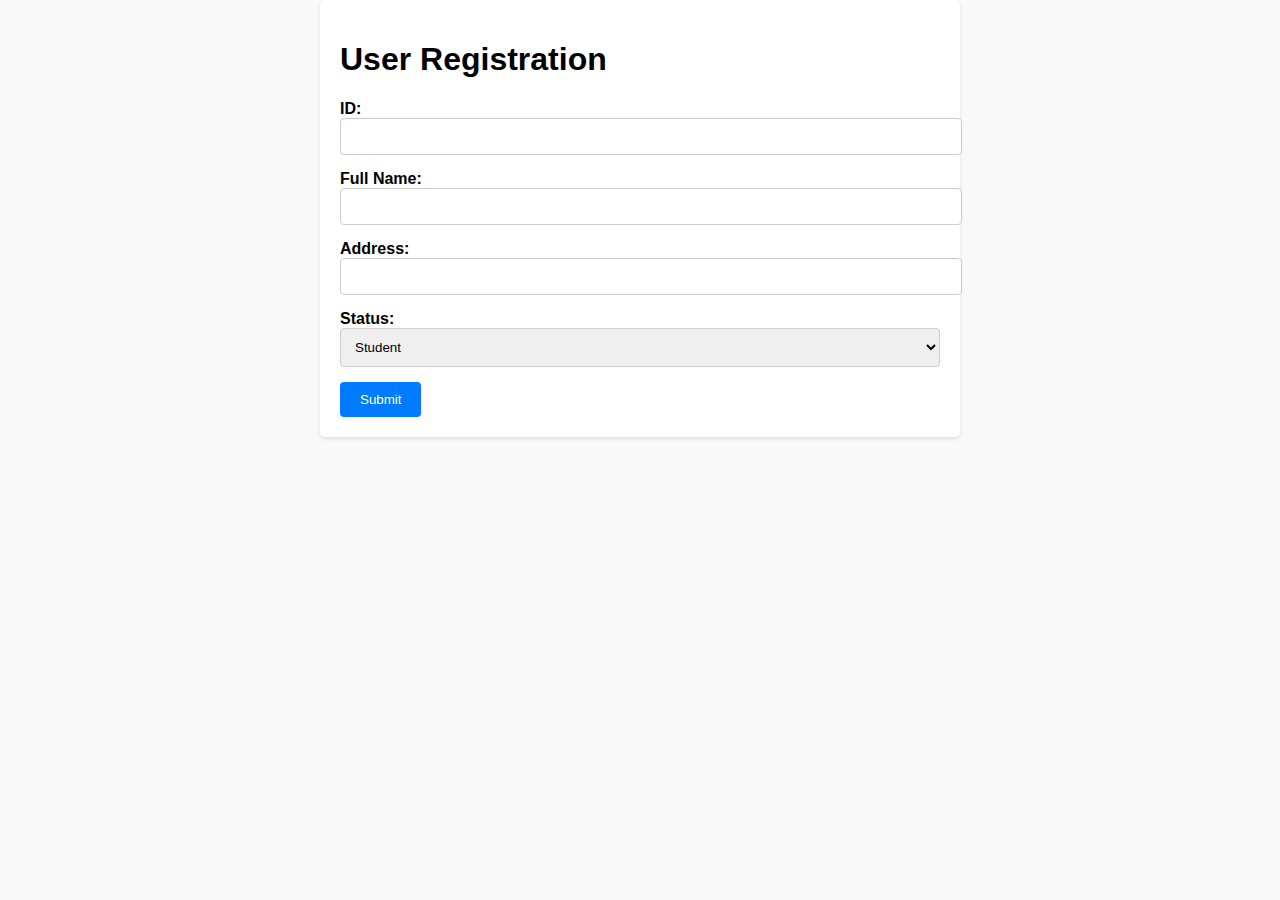
<file: index.html>
<!DOCTYPE html>
<html lang="en">
<head>
    <meta charset="UTF-8">
    <meta name="viewport" content="width=device-width, initial-scale=1.0">
    <title>User Registration</title>
    <link rel="stylesheet" href="styles.css">
</head>
<body>
    <div class="container">
        <h1>User Registration</h1>
        <form id="registrationForm">
            <label for="userId">ID:</label>
            <input type="text" id="userId" name="userId" required>

            <label for="fullName">Full Name:</label>
            <input type="text" id="fullName" name="fullName" required>

            <label for="address">Address:</label>
            <input type="text" id="address" name="address" required>

            <label for="status">Status:</label>
            <select id="status" name="status" required>
                <option value="student">Student</option>
                <option value="staff">Staff</option>
                <option value="volunteer">Volunteer</option>
            </select>

            <button type="submit">Submit</button>
        </form>
    </div>
    <script src="script.js"></script>
</body>
</html>
</file>
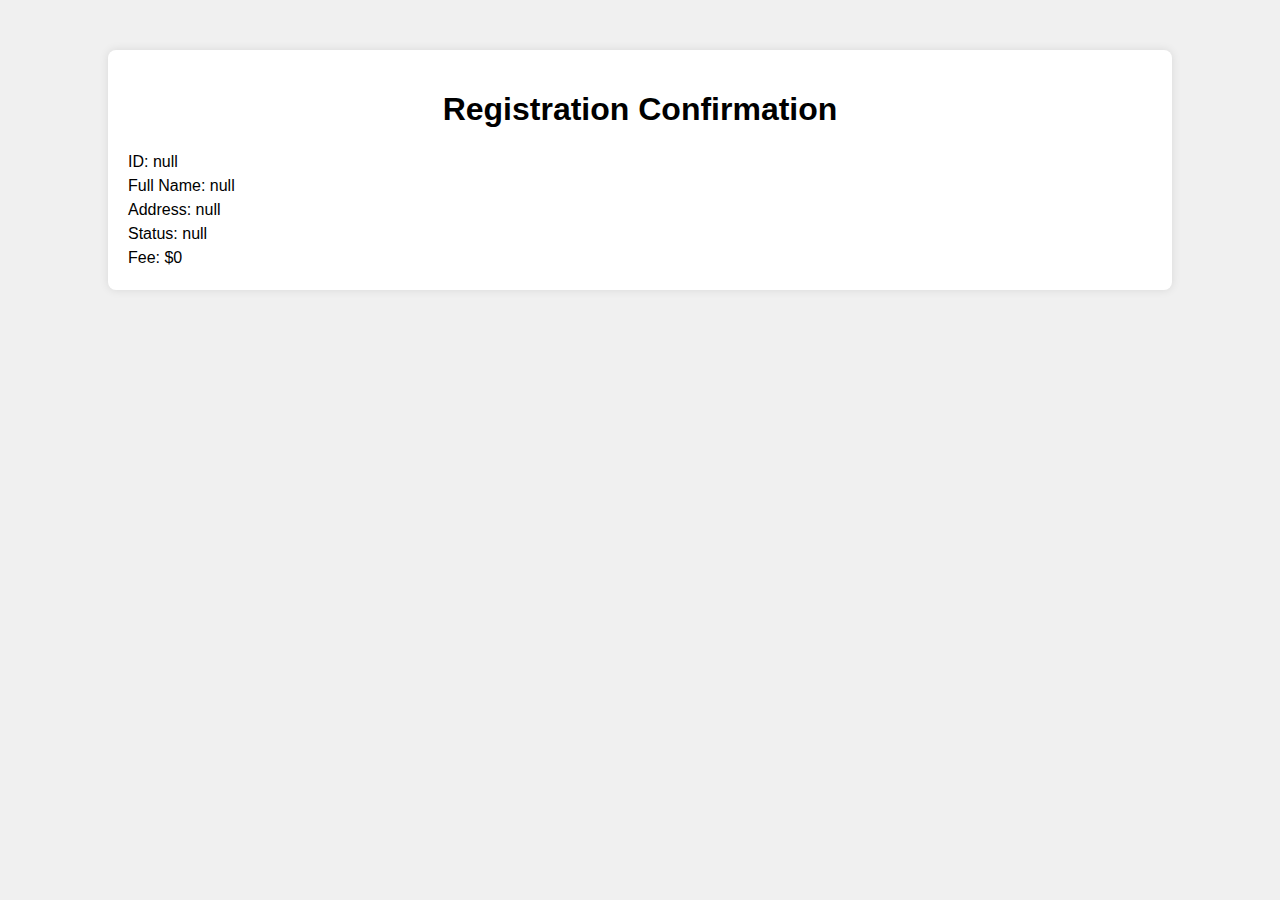
<file: confirmation.html>
<!DOCTYPE html>
<html lang="en">
<head>
    <meta charset="UTF-8">
    <meta name="viewport" content="width=device-width, initial-scale=1.0">
    <title>Registration Confirmation</title>
    <link rel="stylesheet" href="confirmation.css">
</head>
<body>
    <div class="container">
        <h1>Registration Confirmation</h1>
        <div id="confirmationDetails"></div>
    </div>
    <script src="confirmation.js"></script>

    
</body>
</html>
</file>
<file: styles.css>
body {
            font-family: Arial, sans-serif;
            background-color: #f9f9f9;
            margin: 0;
            padding: 0;
        }
        .container {
            max-width: 600px;
            margin: 0 auto;
            padding: 20px;
            background-color: #ffffff;
            border-radius: 5px;
            box-shadow: 0 2px 4px rgba(0, 0, 0, 0.1);
        }
        label {
            font-weight: bold;
        }
        input[type="text"],
        select {
            width: 100%;
            padding: 10px;
            margin-bottom: 15px;
            border: 1px solid #ccc;
            border-radius: 4px;
        }
        button {
            background-color: #007bff;
            color: #ffffff;
            border: none;
            padding: 10px 20px;
            border-radius: 4px;
            cursor: pointer;
        }
        button:hover {
            background-color: #0056b3;
        }
</file>
<file: confirmation.css>
body {
    font-family: Arial, sans-serif;
    background-color: #f0f0f0;
    margin: 0;
    padding: 0;
}

.container {
    width: 80%;
    margin: 50px auto;
    background-color: #fff;

    padding: 20px;
    border-radius: 8px;
    box-shadow: 0 0 10px rgba(0, 0, 0, 0.1);
}

h1 {
    text-align: center;
}

#confirmationDetails {
    font-size: 16px;
    line-height: 1.5;
}

#confirmationDetails p {
    margin: 5px 0;
}
</file>
